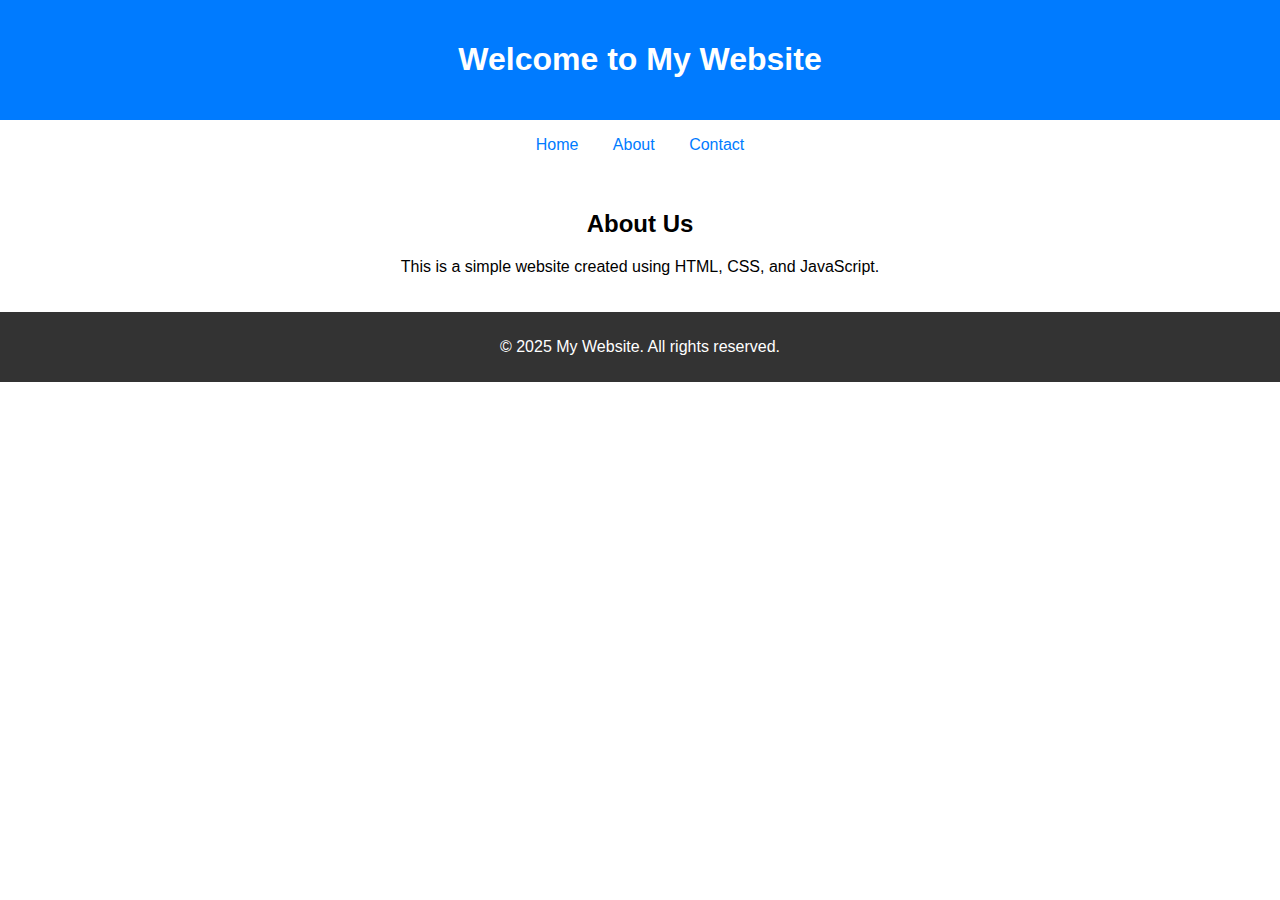
<file: index.html>
<!DOCTYPE html>
<html lang="en">
<head>
    <meta charset="UTF-8">
    <meta name="viewport" content="width=device-width, initial-scale=1.0">
    <title>My Website</title>
    <link rel="stylesheet" href="style.css">
</head>
<body>
    <header>
        <h1>Welcome to My Website</h1>
    </header>
    <nav>
        <ul>
            <li><a href="#">Home</a></li>
            <li><a href="#">About</a></li>
            <li><a href="contact.html">Contact</a></li>
        </ul>
    </nav>
    <section>
        <h2>About Us</h2>
        <p>This is a simple website created using HTML, CSS, and JavaScript.</p>
    </section>
    <footer>
        <p>© 2025 My Website. All rights reserved.</p>
    </footer>
<script src="script.js"></script>
</body>
</html>
</file>
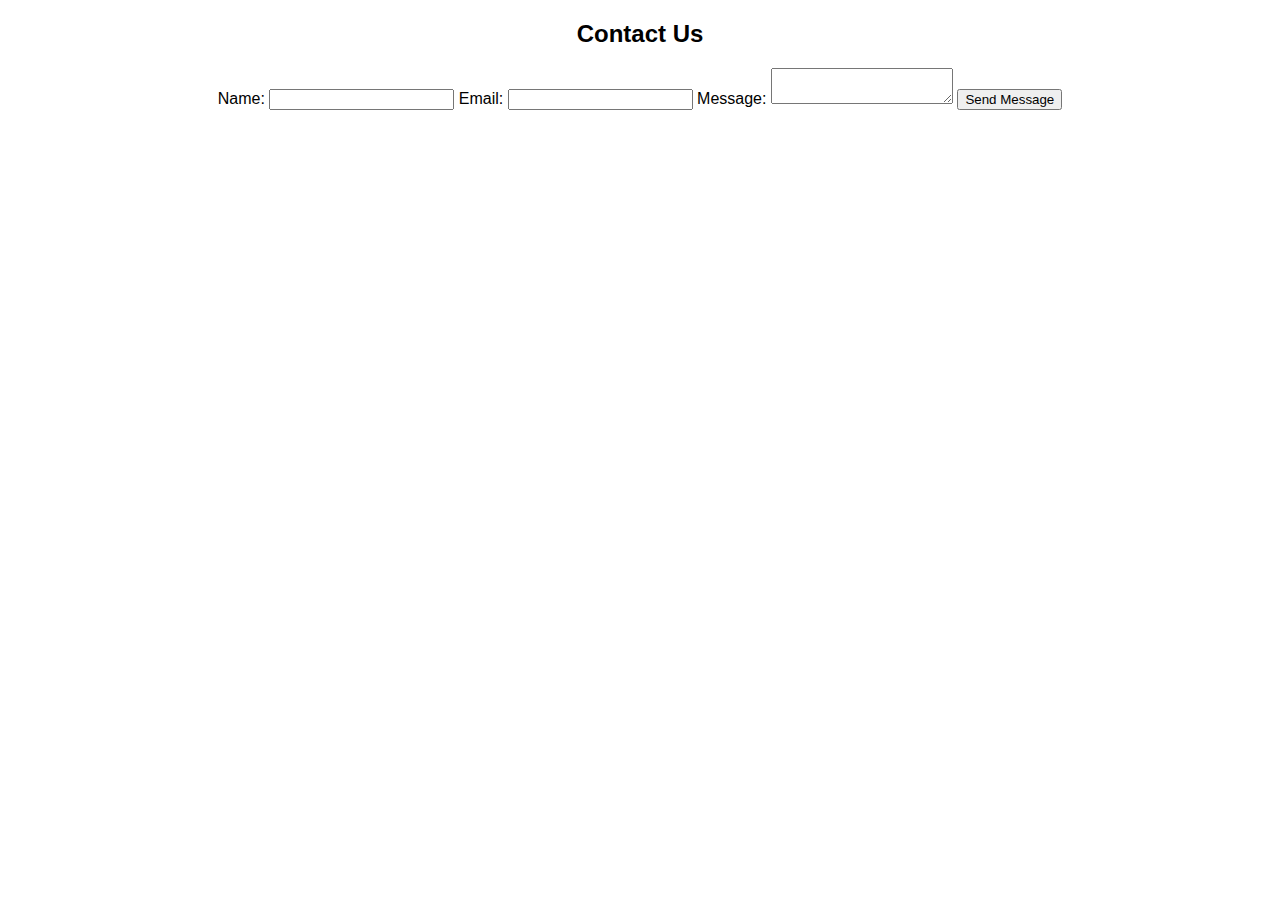
<file: contact.html>
<!DOCTYPE html>
<html lang="en">
<head>
    <meta charset="UTF-8">
    <meta name="viewport" content="width=device-width, initial-scale=1.0">
    <title>Contact Us</title>
    <link rel="stylesheet" href="style.css">
</head>
<body>
    <h2>Contact Us</h2>
    <form action="contact.php" method="POST">
        <label for="name">Name:</label>
        <input type="text" id="name" name="name" required>

        <label for="email">Email:</label>
        <input type="email" id="email" name="email" required>

        <label for="message">Message:</label>
        <textarea id="message" name="message" required></textarea>

        <button type="submit">Send Message</button>
    </form>
</body>
</html>
</file>
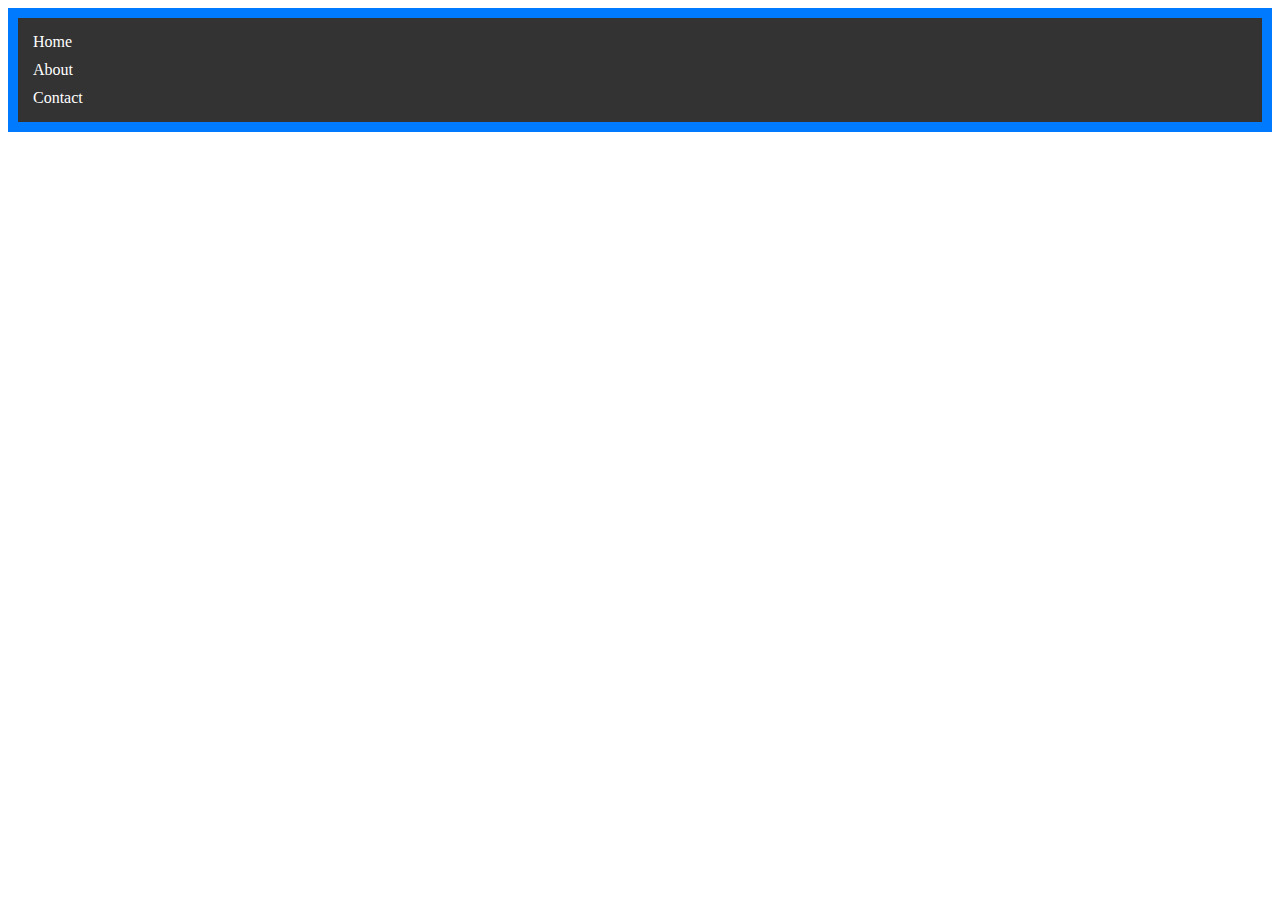
<file: navbar.html>
<!DOCTYPE html>
<html lang="en">
<head>
    <meta charset="UTF-8">
    <meta name="viewport" content="width=device-width, initial-scale=1.0">
    <title>Responsive Navbar</title>
    <style>
        nav { background: #007bff; padding: 10px; }
        .menu { display: none; background: #333; padding: 10px; }
        .menu a { color: white; display: block; padding: 5px; text-decoration: none; }
        .toggle { background: #fff; padding: 10px; cursor: pointer; }
        @media (min-width: 600px) {
            .menu { display: block; }
            .toggle { display: none; }
        }
    </style>
</head>
<body>
    <nav>
        <div class="toggle" onclick="toggleMenu()">☰ Menu</div>
        <div class="menu">
            <a href="#">Home</a>
            <a href="#">About</a>
            <a href="#">Contact</a>
        </div>
    </nav>
    <script>
        function toggleMenu() {
            let menu = document.querySelector(".menu");
            menu.style.display = menu.style.display === "block" ? "none" : "block";
        }
    </script>
</body>
</html>
</file>
<file: style.css>
body {
    font-family: Arial, sans-serif;
    margin: 0;
    padding: 0;
    text-align: center;
}

header {
    background-color: #007bff;
    color: white;
    padding: 20px;
}

nav ul {
    list-style: none;
    padding: 0;
}

nav ul li {
    display: inline;
    margin: 0 15px;
}

nav ul li a {
    text-decoration: none;
    color: #007bff;
}

section {
    padding: 20px;
}

footer {
    background-color: #333;
    color: white;
    padding: 10px;
}
</file>
